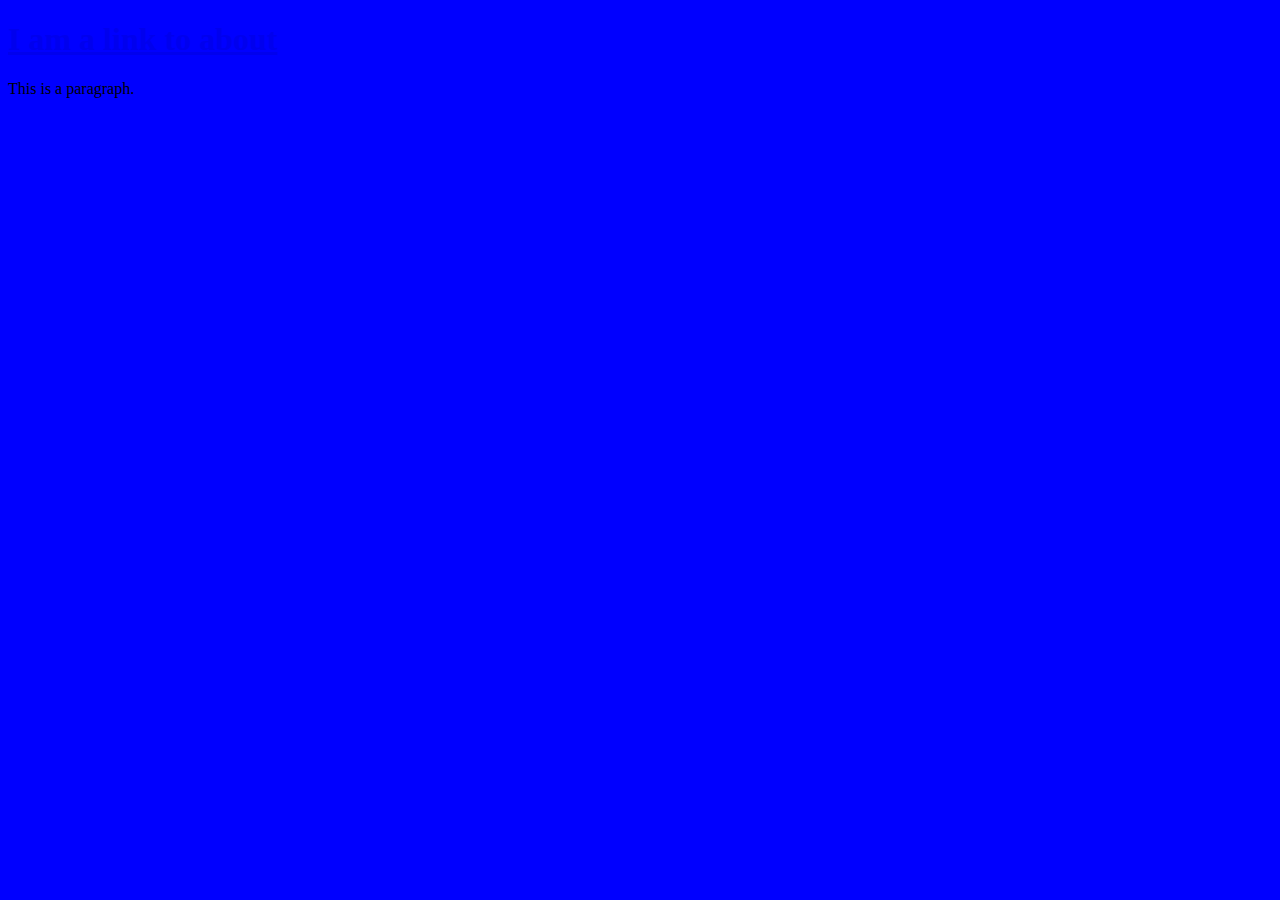
<file: index.html>
<!DOCTYPE html>
<html>
<title>HTML Tutorial</title>
<link rel="stylesheet" type="text/css" href="mystyle.css">
<body>

  <a href="./about.html"><h1>I am a link to about</h1></a>
<p>This is a paragraph.</p>

</body>
</html>
</file>
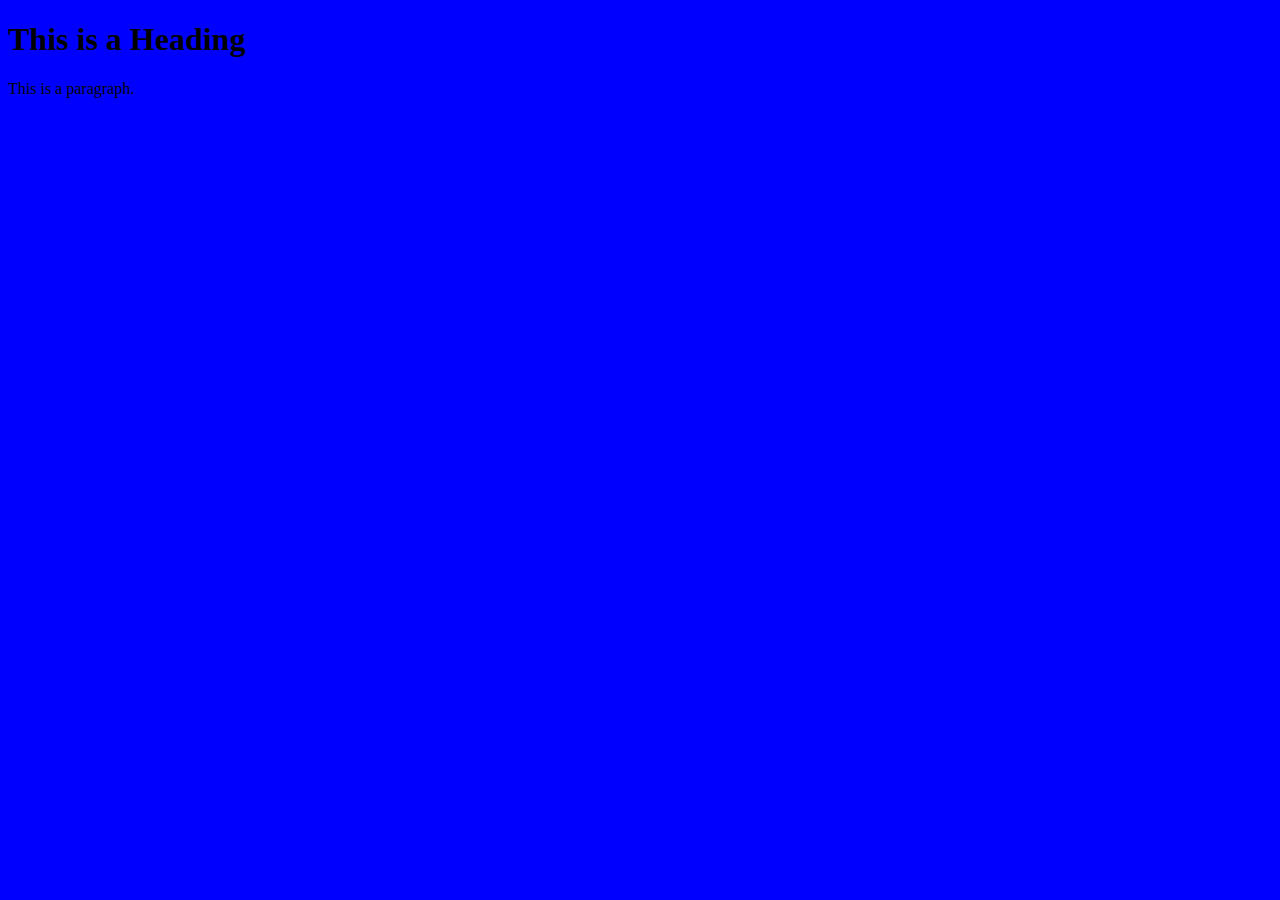
<file: about.html>
<!DOCTYPE html>
<html>
<head>
<title>Page Title</title>
<link rel="stylesheet" type="text/css" href="mystyle.css">
</head>
<body>

<h1>This is a Heading</h1>
<p>This is a paragraph.</p>

</body>
</html>
</file>
<file: mystyle.css>
body {
  background:blue;
  }
</file>
